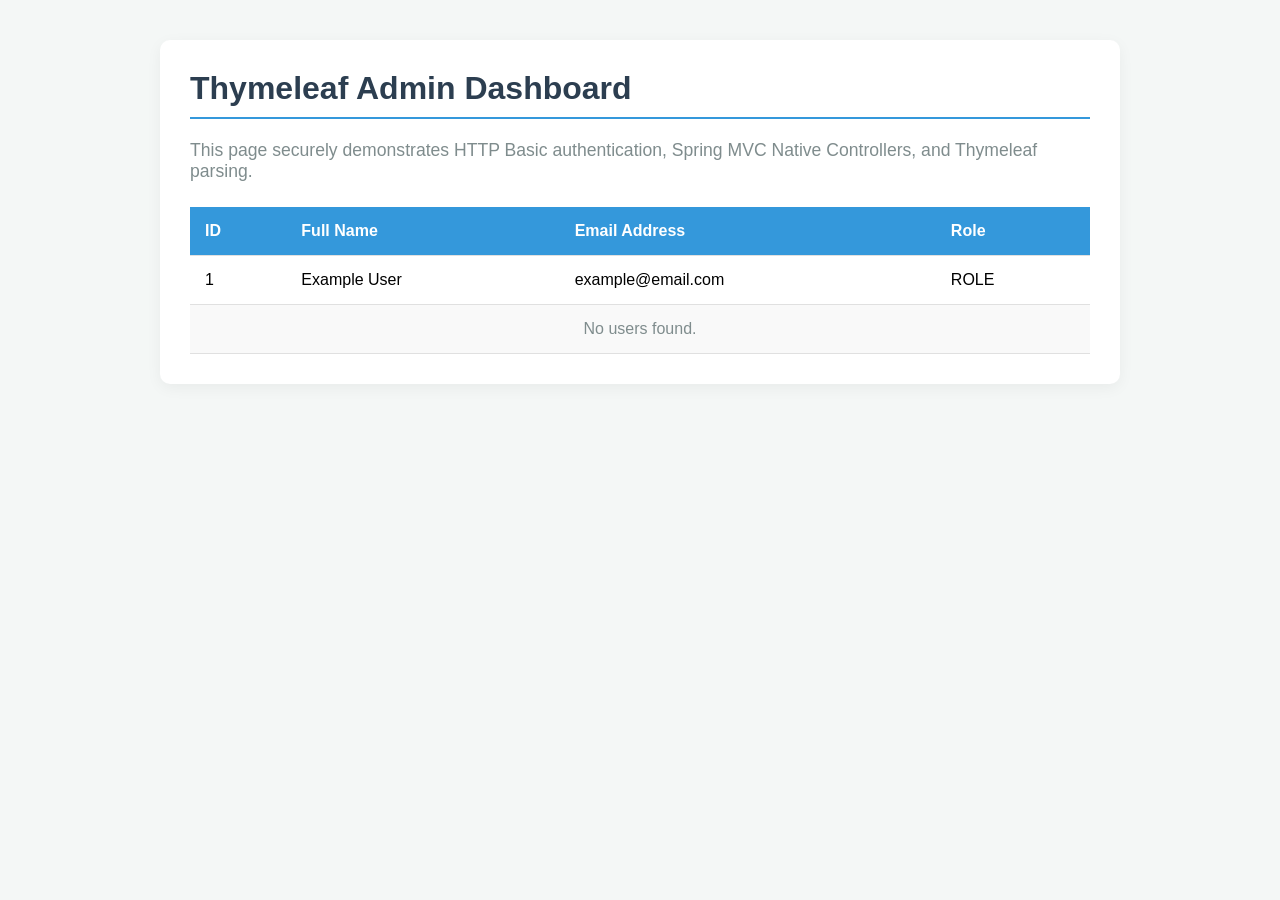
<file: target/classes/templates/admin-dashboard.html>
<!DOCTYPE html>
<html xmlns:th="http://www.thymeleaf.org">
<head>
    <meta charset="UTF-8">
    <title>Admin Dashboard (Thymeleaf Demo)</title>
    <!-- Simple CSS3 for styling -->
    <style>
        body { 
            font-family: 'Segoe UI', Tahoma, Geneva, Verdana, sans-serif; 
            background-color: #f4f7f6; 
            margin: 0; 
            padding: 40px 20px; 
        }
        .container { 
            max-width: 900px; 
            margin: auto; 
            background: #ffffff; 
            padding: 30px; 
            border-radius: 10px; 
            box-shadow: 0 4px 15px rgba(0,0,0,0.05); 
        }
        h1 { 
            color: #2c3e50; 
            margin-top: 0;
            border-bottom: 2px solid #3498db;
            padding-bottom: 10px;
        }
        p.subtitle {
            color: #7f8c8d;
            font-size: 1.1em;
            margin-bottom: 25px;
        }
        table { 
            width: 100%; 
            border-collapse: collapse; 
            margin-top: 20px; 
        }
        th, td { 
            padding: 15px; 
            text-align: left; 
            border-bottom: 1px solid #e0e0e0; 
        }
        th { 
            background-color: #3498db; 
            color: #ffffff; 
            font-weight: 600;
        }
        tr:nth-child(even) {
            background-color: #f9f9f9;
        }
        tr:hover { 
            background-color: #f1f8ff; 
        }
        .badge {
            background: #e74c3c;
            color: white;
            padding: 4px 8px;
            border-radius: 4px;
            font-size: 0.8em;
            font-weight: bold;
        }
    </style>
</head>
<body>
    <div class="container">
        <h1>Thymeleaf Admin Dashboard</h1>
        <p class="subtitle">This page securely demonstrates HTTP Basic authentication, Spring MVC Native Controllers, and Thymeleaf parsing.</p>
        
        <table>
            <thead>
                <tr>
                    <th>ID</th>
                    <th>Full Name</th>
                    <th>Email Address</th>
                    <th>Role</th>
                </tr>
            </thead>
            <tbody>
                <!-- Iterates over the 'users' attribute provided by AdminViewController -->
                <tr th:each="user : ${users}">
                    <td th:text="${user.id}">1</td>
                    <td th:text="${user.fullName}">Example User</td>
                    <td th:text="${user.email}">example@email.com</td>
                    <td>
                        <span th:text="${user.role}" 
                              th:classappend="${#strings.equals(user.role, 'ADMIN')} ? 'badge' : ''">ROLE</span>
                    </td>
                </tr>
                <tr th:if="${#lists.isEmpty(users)}">
                    <td colspan="4" style="text-align: center; color: #7f8c8d;">No users found.</td>
                </tr>
            </tbody>
        </table>
    </div>
</body>
</html>
</file>
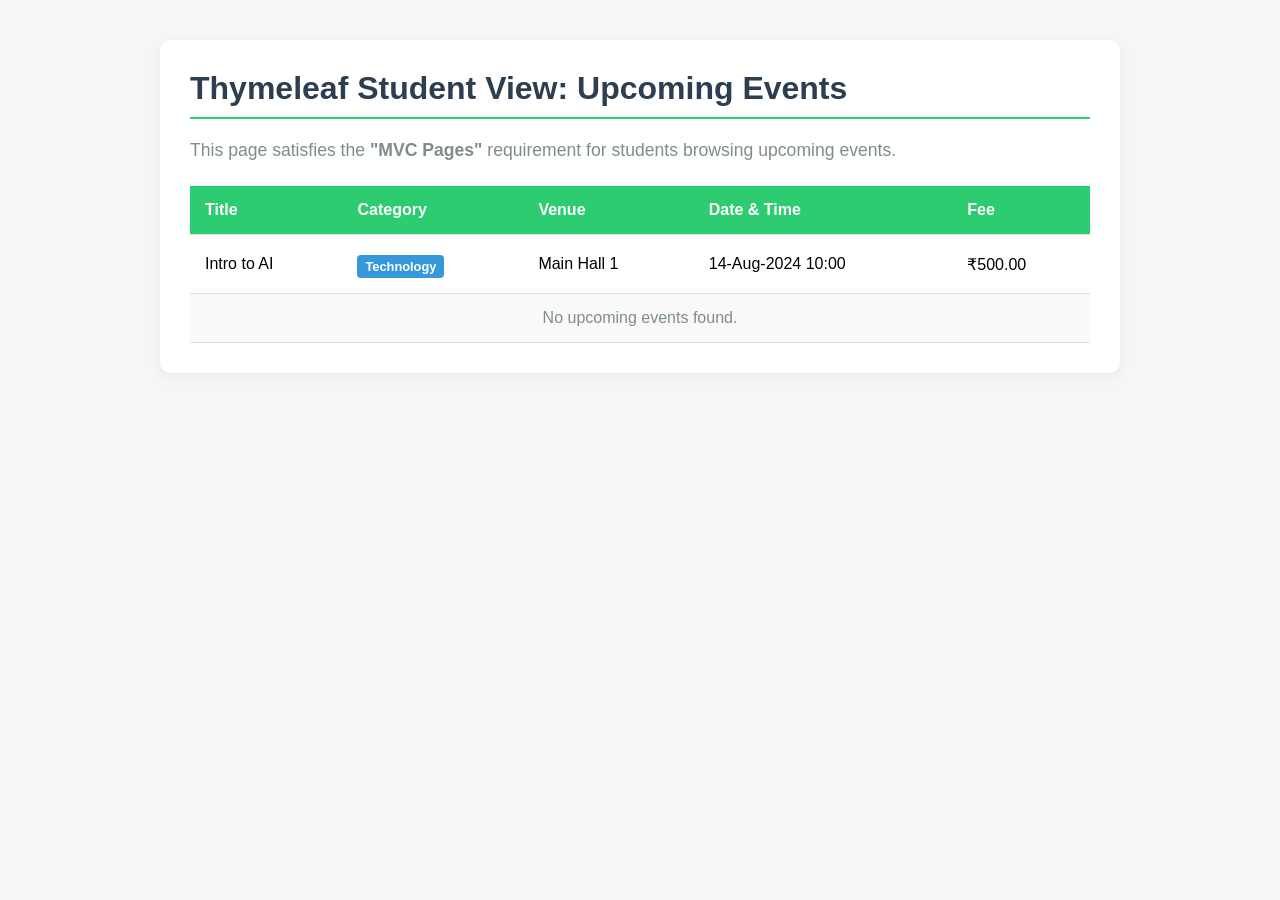
<file: target/classes/templates/student-dashboard.html>
<!DOCTYPE html>
<html xmlns:th="http://www.thymeleaf.org">
<head>
    <meta charset="UTF-8">
    <title>Student Dashboard (MVC Page Demo)</title>
    <!-- Simple CSS3 for styling -->
    <style>
        body { 
            font-family: 'Segoe UI', Tahoma, Geneva, Verdana, sans-serif; 
            background-color: #f4f7f6; 
            margin: 0; 
            padding: 40px 20px; 
        }
        .container { 
            max-width: 900px; 
            margin: auto; 
            background: #ffffff; 
            padding: 30px; 
            border-radius: 10px; 
            box-shadow: 0 4px 15px rgba(0,0,0,0.05); 
        }
        h1 { 
            color: #2c3e50; 
            margin-top: 0;
            border-bottom: 2px solid #2ecc71;
            padding-bottom: 10px;
        }
        p.subtitle {
            color: #7f8c8d;
            font-size: 1.1em;
            margin-bottom: 25px;
        }
        table { 
            width: 100%; 
            border-collapse: collapse; 
            margin-top: 20px; 
        }
        th, td { 
            padding: 15px; 
            text-align: left; 
            border-bottom: 1px solid #e0e0e0; 
        }
        th { 
            background-color: #2ecc71; 
            color: #ffffff; 
            font-weight: 600;
        }
        tr:nth-child(even) {
            background-color: #f9f9f9;
        }
        tr:hover { 
            background-color: #f1f8ff; 
        }
        .badge {
            background: #3498db;
            color: white;
            padding: 4px 8px;
            border-radius: 4px;
            font-size: 0.8em;
            font-weight: bold;
            display: inline-block;
            margin-top: 5px;
        }
    </style>
</head>
<body>
    <div class="container">
        <h1>Thymeleaf Student View: Upcoming Events</h1>
        <p class="subtitle">This page satisfies the <strong>"MVC Pages"</strong> requirement for students browsing upcoming events.</p>
        
        <table>
            <thead>
                <tr>
                    <th>Title</th>
                    <th>Category</th>
                    <th>Venue</th>
                    <th>Date & Time</th>
                    <th>Fee</th>
                </tr>
            </thead>
            <tbody>
                <!-- Iterates over the 'workshops' attribute provided by StudentViewController -->
                <tr th:each="workshop : ${workshops}">
                    <td th:text="${workshop.title}">Intro to AI</td>
                    <td>
                        <span th:text="${workshop.category}" class="badge">Technology</span>
                    </td>
                    <td th:text="${workshop.venue}">Main Hall 1</td>
                    <td th:text="${#temporals.format(workshop.startDate, 'dd-MMM-yyyy HH:mm')}">14-Aug-2024 10:00</td>
                    <td th:text="'₹' + ${workshop.fee}">₹500.00</td>
                </tr>
                <tr th:if="${#lists.isEmpty(workshops)}">
                    <td colspan="5" style="text-align: center; color: #7f8c8d;">No upcoming events found.</td>
                </tr>
            </tbody>
        </table>
    </div>
</body>
</html>
</file>
